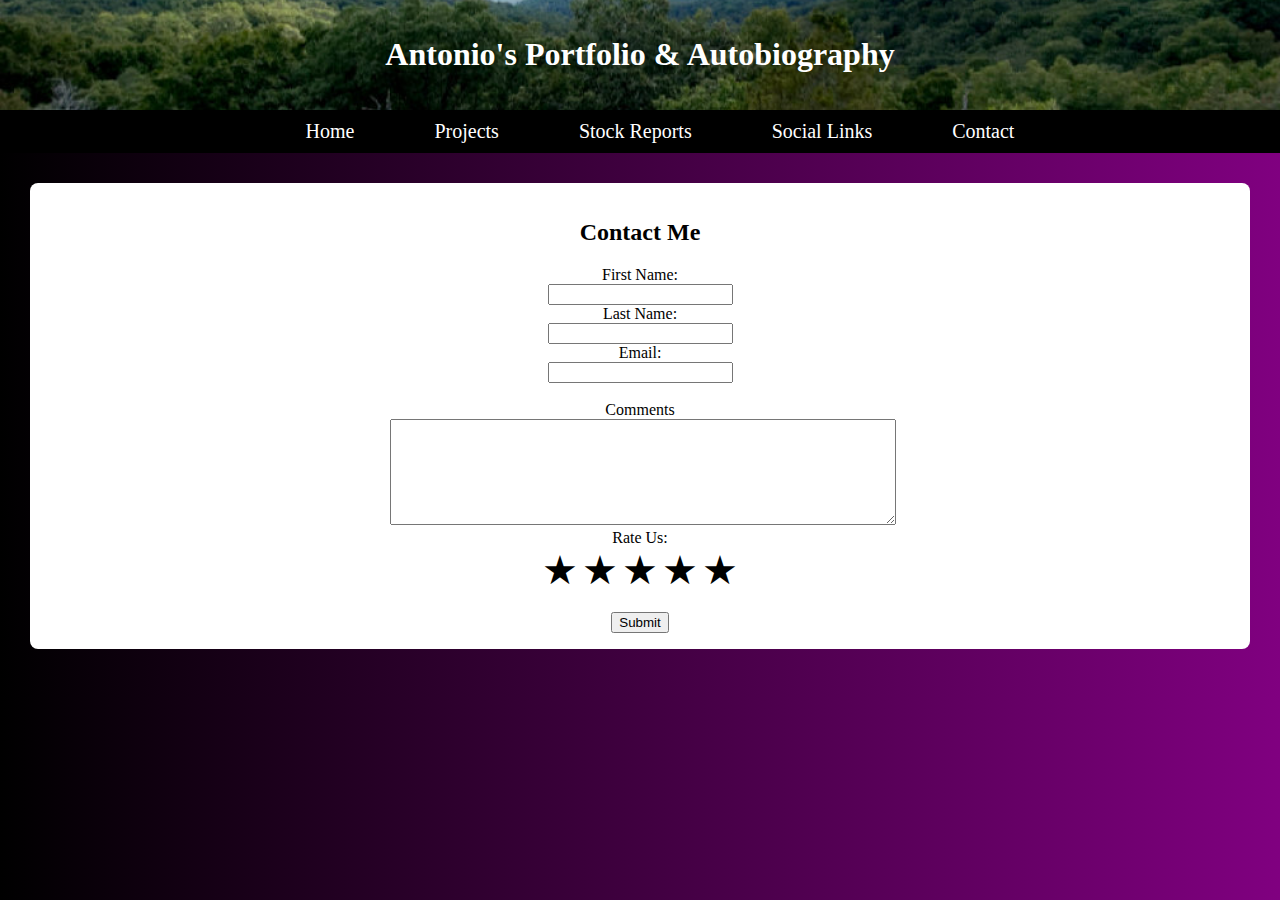
<file: contact.html>
<!DOCTYPE html>

<html>
    <head>
        <meta charset="UTF-8">
        <meta name="viewport" content="width=device-width, initial-scale=1.0">
        <link rel="stylesheet" href="contact_style.css">
        <title>Webpage - Contact Antonio's Portfolio</title>
    </head>
    <body>
        <header>
            <h1>Antonio's Portfolio & Autobiography</h1>
        </header>

        <nav class="nav">
            <div class="navmenu" onclick="toggleMenu()">☰ Menu</div>
            <ul id="nav-links">
                <li><a href="index.html">Home</a></li>
                <li><a href="projects.html">Projects</a></li>
                <li><a href="reports.html">Stock Reports</a></li>
                <li><a href="links.html">Social Links</a></li>
                <li><a href="contact.html">Contact</a></li>
            </ul>
        </nav>      

        <main>
            <section id="contact">
                <h2>Contact Me</h2>
                <form id="contact_form" action="" method="post">
                    <label for="fname">First Name:</label><br>
                    <input type="text" id="fname" name="fname"><br>
                    <label for="lname">Last Name:</label><br>
                    <input type="text" id="lname" name="lname"><br>
                    <label for="email">Email:</label><br>
                    <input type="text" id="email" name="email"><br><br>

                    <label for="comments">Comments</label><br>
                    <textarea id="contact_comments" name="contact_comments"></textarea><br>

                    <div class="ratings">
                        <label for="rating">Rate Us:</label><br>
                        <span onclick="rate(1)" class="star">&#9733;</span>
                        <span onclick="rate(2)" class="star">&#9733;</span>
                        <span onclick="rate(3)" class="star">&#9733;</span>
                        <span onclick="rate(4)" class="star">&#9733;</span>
                        <span onclick="rate(5)" class="star">&#9733;</span>
                    </div><br>
                    <input type="submit" value="Submit">
                </form>
            </section>
        </main>

        <script src="contact_script.js"></script>
    </body>
</html>
</file>
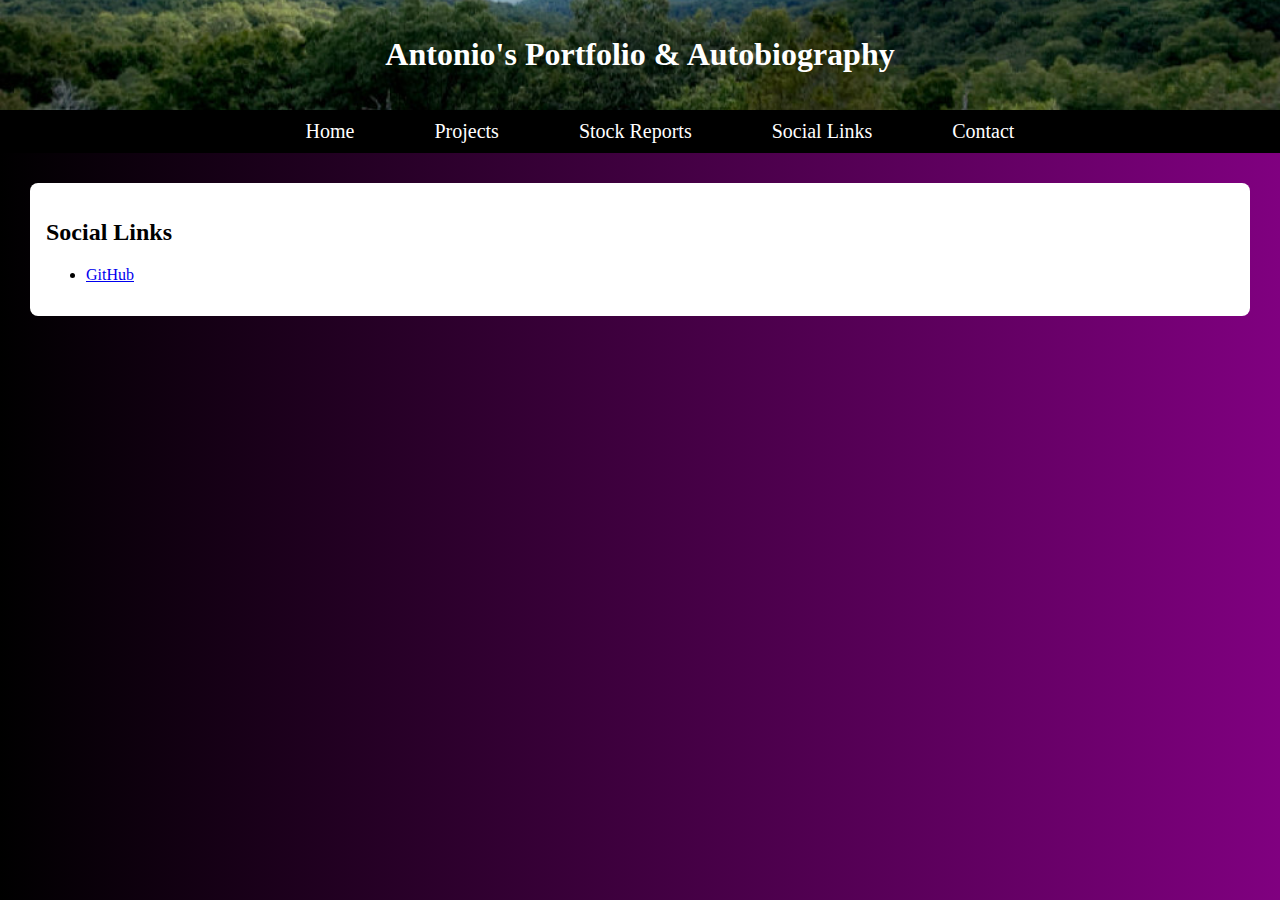
<file: links.html>
<!DOCTYPE html>

<html>
    <head>
        <meta charset="UTF-8">
        <meta name="viewport" content="width=device-width, initial-scale=1.0">
        <link rel="stylesheet" href="links_style.css">
        <title>Webpage - Main Antonio Portfolio</title>
    </head>
    <body>
        <header>
            <h1>Antonio's Portfolio & Autobiography</h1>
        </header>

        <nav class="nav">
            <div class="navmenu" onclick="toggleMenu()">☰ Menu</div>
            <ul id="nav-links">
                <li><a href="index.html">Home</a></li>
                <li><a href="projects.html">Projects</a></li>
                <li><a href="reports.html">Stock Reports</a></li>
                <li><a href="links.html">Social Links</a></li>
                <li><a href="contact.html">Contact</a></li>
            </ul>
        </nav>      
    
        <main>
            <section id="Github">
                <h2>Social Links</h2>
                <ul>
                    <li><a href="https://github.com/ARomo9" target="_blank">GitHub</a></li>
                </ul>
            </section>
        </main>

        <script src="links_script.js"></script>
    </body>
</html>
</file>
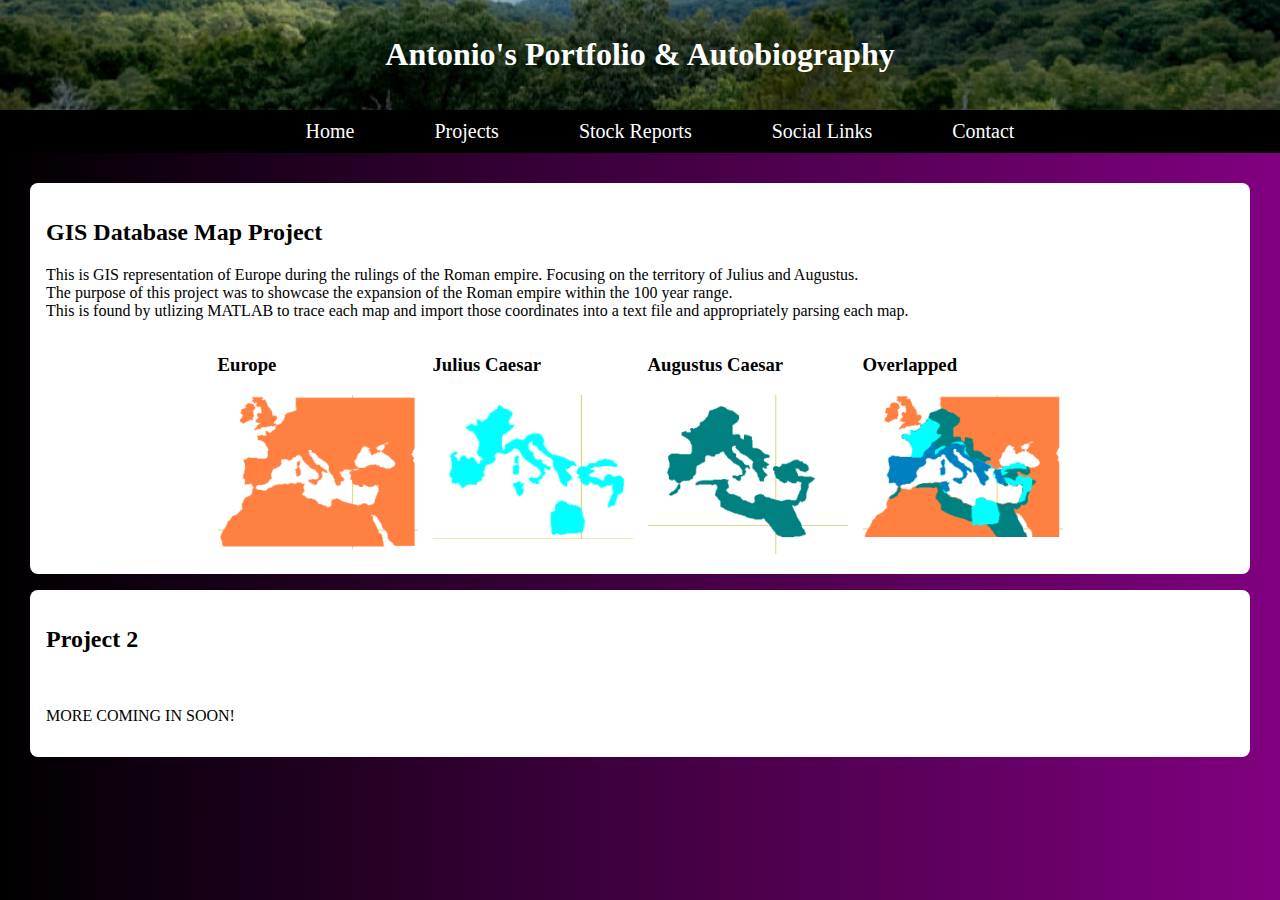
<file: projects.html>
<!DOCTYPE html>
<html>
    <head>
        <meta charset="UTF-8">
        <meta name="viewport" content="width=device-width, initial-scale=1.0">
        <title>Webpage - Projects Antonio's Portfolio</title>
        <link rel="stylesheet" href="projects_style.css">
    </head>
    <body>
        <header>
            <h1>Antonio's Portfolio & Autobiography</h1>
        </header>

        <nav class="nav">
            <div class="navmenu" onclick="toggleMenu()">☰ Menu</div>
            <ul id="nav-links">
                <li><a href="index.html">Home</a></li>
                <li><a href="projects.html">Projects</a></li>
                <li><a href="reports.html">Stock Reports</a></li>
                <li><a href="links.html">Social Links</a></li>
                <li><a href="contact.html">Contact</a></li>
            </ul>
        </nav>       
        <main>
            <section id="GIS" class="project">
                <h2>GIS Database Map Project</h2>
                <p>
                    This is GIS representation of Europe during the rulings of the Roman empire. Focusing on the territory of Julius and Augustus.<br>
                    The purpose of this project was to showcase the expansion of the Roman empire within the 100 year range.<br>
                    This is found by utlizing MATLAB to trace each map and import those coordinates into a text file and appropriately parsing each map.<br>
                </p>
                <div class="gis-gallery">
                    <div class="map1">
                        <h3>Europe</h3>
                        <img src="basemap.png" alt="Map 1">
                    </div>
                    <div class="map2">
                        <h3>Julius Caesar</h3>
                        <img src="julmap.png" alt="Map 1">
                    </div>
                    <div class="map3">
                        <h3>Augustus Caesar</h3>
                        <img src="augmap.png" alt="Map 3">
                    </div>
                    <div class="map4">
                        <h3>Overlapped</h3>
                        <img src="overlapmap.png" alt="Map 4">
                    </div>
                </div>
            </section>

            <section id="Project 2">
                <h2>Project 2</h2><br>
                <p>MORE COMING IN SOON!</p>
            </section>
        </main>

        <script src="projects_script.js"></script>
    </body>
</html>
</file>
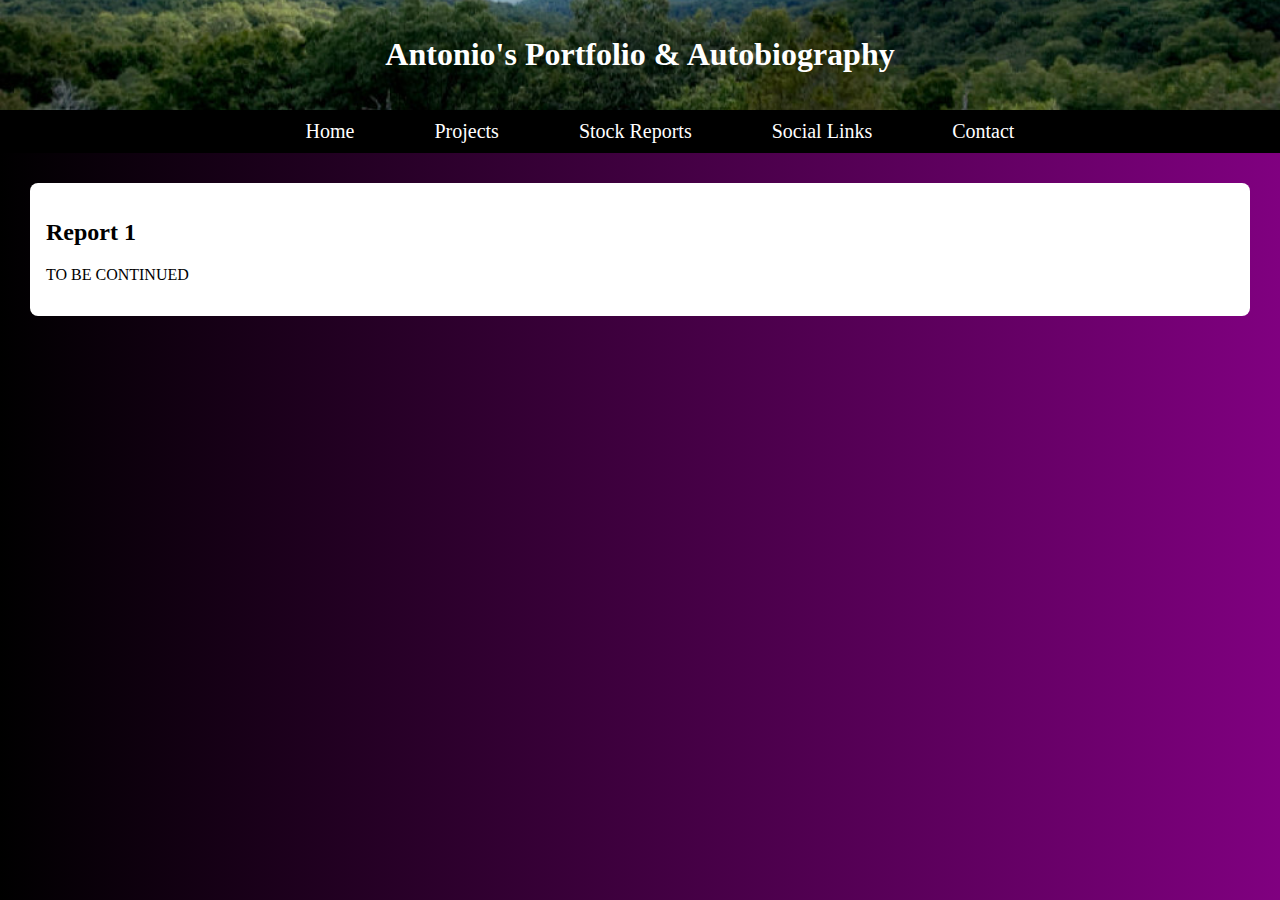
<file: reports.html>
<!DOCTYPE html>

<html>
    <head>
        <meta charset="UTF-8">
        <meta name="viewport" content="width=device-width, initial-scale=1.0">
        <link rel="stylesheet" href="reports_style.css">
        <title>Webpage - Main Antonio Portfolio</title>
    </head>
    <body>
        <header>
            <h1>Antonio's Portfolio & Autobiography</h1>
        </header>

        <nav class="nav">
            <div class="navmenu" onclick="toggleMenu()">☰ Menu</div>
            <ul id="nav-links">
                <li><a href="index.html">Home</a></li>
                <li><a href="projects.html">Projects</a></li>
                <li><a href="reports.html">Stock Reports</a></li>
                <li><a href="links.html">Social Links</a></li>
                <li><a href="contact.html">Contact</a></li>
            </ul>
        </nav>      
    
        <main>
            <section id="report 1">
                <h2>Report 1</h2>
                <p>TO BE CONTINUED</p>
            </section>
        </main>

        <script src="reports_script.js"></script>
    </body>
</html>
</file>
<file: contact_style.css>
body {
    font-family:'Times New Roman', Times, serif;
    background-image: linear-gradient(to right,black, purple);
    color: Black;
    margin: 0;
}
header {
    background-image: url(background_cliff.png);
    background-size: cover;
    background-position: center;
    padding: 15px;
    text-align: center;
    color: white;
}

.nav {
    background-color: black;
    padding: 10px;
    position: relative;
}
.navmenu {
    display: none;
    font-size: 20px;
    cursor: pointer;
    color: white;
    padding: 5px;
}
.nav ul {
    list-style-type: none;
    margin: -10px;
    display: flex;
    flex-wrap: wrap;
    justify-content: center;
}
.nav li {
    margin: 0 30px;
}
.nav a {
    font-size: 20px;
    text-decoration: none;
    display: block;
    color: white;
    padding: 10px;
}
.nav a:hover {
    background-color: darkgray;
    border-radius: 4px;
}

@media (max-width: 800px) {
    .navmenu {
        display: block;
    }
    .nav ul {
        display: none;
        flex-direction: column;
        text-align: center;
        width: 100%;
    }
    .nav ul.show-nav {
        display: flex;
    }
}

main {
    padding: 30px;
    text-align: center;
}

section {
    background-color: white;
    padding: 1rem;
    margin-bottom: 1rem;
    border-radius: 8px;
    display: flex;
    align-items: center;
    flex-direction: column;

}

.contact_container {
  display: flex;
  justify-content: center;
}

#contact_form {
  text-align: center;
  max-width: 500px;
  width: 100%;
}

textarea {
  width: 100%;
  min-height: 100px;
  resize: vertical;
}

.ratings {
  align-items: center;
}
.star{
    font-size: 40px;
    color: black;
    cursor: pointer;
}

.highlight-star{
    color: gold
}
</file>
<file: links_style.css>
body {
    font-family:'Times New Roman', Times, serif;
    background-image: linear-gradient(to right,black, purple);
    color: Black;
    margin: 0;
}
header {
    background-image: url(background_cliff.png);
    background-size: cover;
    background-position: center;
    padding: 15px;
    text-align: center;
    color: white;
}

.nav {
    background-color: black;
    padding: 10px;
    position: relative;
}
.navmenu {
    display: none;
    font-size: 20px;
    cursor: pointer;
    color: white;
    padding: 5px;
}
.nav ul {
    list-style-type: none;
    margin: -10px;
    display: flex;
    flex-wrap: wrap;
    justify-content: center;
}
.nav li {
    margin: 0 30px;
}
.nav a {
    font-size: 20px;
    text-decoration: none;
    display: block;
    color: white;
    padding: 10px;
}
.nav a:hover {
    background-color: darkgray;
}

@media (max-width: 800px) {
    .navmenu {
        display: block;
    }
    .nav ul {
        display: none;
        flex-direction: column;
        text-align: center;
        width: 100%;
    }
    .nav ul.show-nav {
        display: flex;
    }
}

main {
    padding: 30px;
}

section {
    background-color: white;
    padding: 1rem;
    margin-bottom: 1rem;
    border-radius: 8px;
}
</file>
<file: projects_style.css>
body {
    font-family:'Times New Roman', Times, serif;
    background-image: linear-gradient(to right,black, purple);
    color: Black;
    margin: 0;
}
header {
    background-image: url(background_cliff.png);
    background-size: cover;
    background-position: center;
    padding: 15px;
    text-align: center;
    color: white;
}

.nav {
    background-color: black;
    padding: 10px;
    position: relative;
}
.navmenu {
    display: none;
    font-size: 20px;
    cursor: pointer;
    color: white;
    padding: 5px;
}
.nav ul {
    list-style-type: none;
    margin: -10px;
    display: flex;
    flex-wrap: wrap;
    justify-content: center;
}
.nav li {
    margin: 0 30px;
}
.nav a {
    font-size: 20px;
    text-decoration: none;
    display: block;
    color: white;
    padding: 10px;
}
.nav a:hover {
    background-color: darkgray;
}

@media (max-width: 800px) {
    .navmenu {
        display: block;
    }
    .nav ul {
        display: none;
        flex-direction: column;
        text-align: center;
        width: 100%;
    }
    .nav ul.show-nav {
        display: flex;
    }
}

main {
    padding: 30px;
}

section {
    background-color: white;
    padding: 1rem;
    margin-bottom: 1rem;
    border-radius: 8px;
}

.gis-gallery {
    display: flex;
    flex-wrap: wrap;
    gap: 15px;
    margin-top: 15px;
    justify-content: center;
}
.gis-gallery img {
    width: 200px;
    height: auto;
}
</file>
<file: reports_style.css>
body {
    font-family:'Times New Roman', Times, serif;
    background-image: linear-gradient(to right,black, purple);
    color: Black;
    margin: 0;
}
header {
    background-image: url(background_cliff.png);
    background-size: cover;
    background-position: center;
    padding: 15px;
    text-align: center;
    color: white;
}

.nav {
    background-color: black;
    padding: 10px;
    position: relative;
}
.navmenu {
    display: none;
    font-size: 20px;
    cursor: pointer;
    color: white;
    padding: 5px;
}
.nav ul {
    list-style-type: none;
    margin: -10px;
    display: flex;
    flex-wrap: wrap;
    justify-content: center;
}
.nav li {
    margin: 0 30px;
}
.nav a {
    font-size: 20px;
    text-decoration: none;
    display: block;
    color: white;
    padding: 10px;
}
.nav a:hover {
    background-color: darkgray;
}

@media (max-width: 800px) {
    .navmenu {
        display: block;
    }
    .nav ul {
        display: none;
        flex-direction: column;
        text-align: center;
        width: 100%;
    }
    .nav ul.show-nav {
        display: flex;
    }
}

main {
    padding: 30px;
}

section {
    background-color: white;
    padding: 1rem;
    margin-bottom: 1rem;
    border-radius: 8px;
}
</file>
